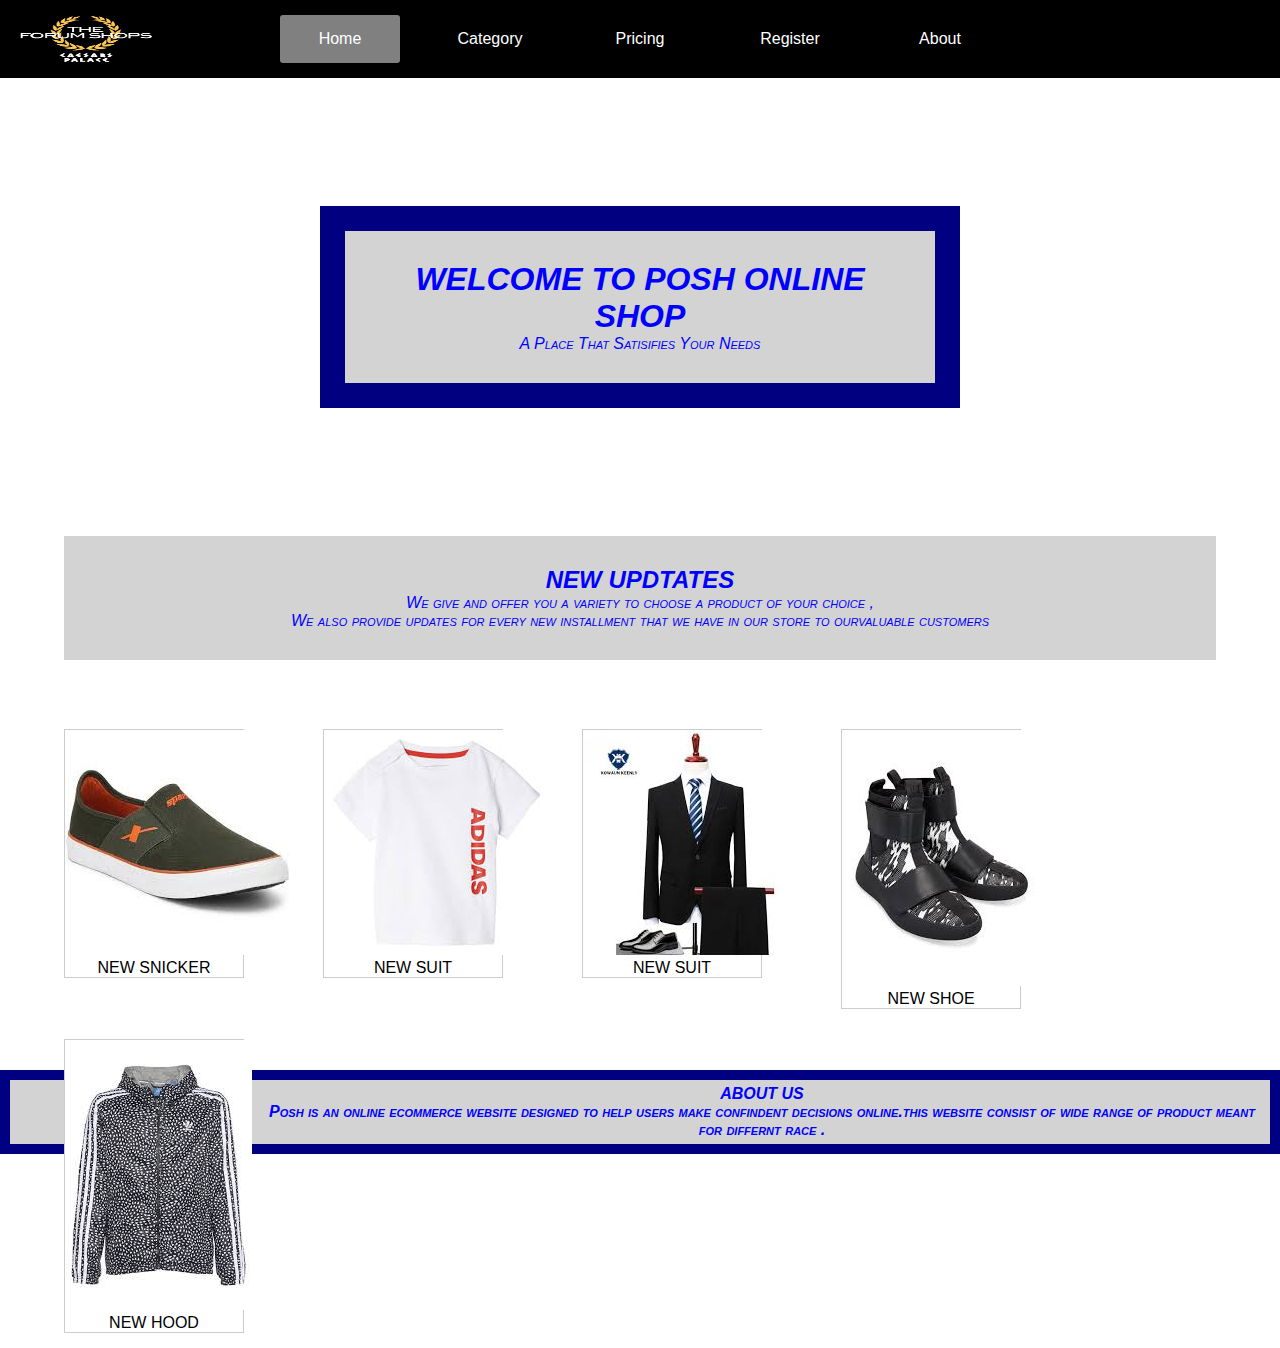
<file: index.html>
<!DOCTYPE html>
<html>
<head>
	<title>Project 1</title>

	<link rel="stylesheet" type="text/css" href="Style.css">
	<link src="Script.js" type="text/javascript" lang="javascript"></link>

</head>

<body>
	<!-- creating a page header-->
	<div class="logo"><a href="#"><img src="logo.png" size width="150" height="78"></a></div>
	<div class="menu-bar">
		<ul>
			 <li class="active"><a href="index.html">Home</a></li>
             
             <li><a href="Category.html">Category</a>
             	<div class="sub-menu-1">
             		<ul>
             			<li><a href="category.html">Mens</a></li>
             			<li><a href="category.html">Women</a></li>
             			<li><a href="cartegory.html">Shoes</a></li>
             		</ul>
             	</div>		
              </li>

             <li><a href="category.html">Pricing</a></li>
             <li><a href="#">Register</a></li>
             <li><a href="#about">About</a></li>
        </ul>
    </div>  

<div class = "head">
    <h1>WELCOME TO POSH ONLINE SHOP</h1>
    <p1>A Place That Satisifies Your Needs</p1>

   </div>
   <!--<img src="images2.jpg" size width="100%" height="1%">-->
   <div class="content">
     <h2> NEW UPDTATES </h2>
     <p2>We give and offer you a variety to choose a product of your choice ,
        <br>
     We also provide updates for every new installment that we have in our store to ourvaluable customers</p2> 
 </div>
     <br>
     <br>
     <br>
        
        <div class="image">
            <a target="_blank" href="Album/images (11)">
             <img src="Album/images (11).jpg" alt="T-shirt" width="225" height="225"></a>
          <div class="desc" >NEW SNICKER</div> 
        </div>

        <div class="image">
            <a target="_blank" href="Album/images (13)"> 
             <img src="Album/images (13).jpg" > </a>
             <div class="desc" > NEW SUIT </div> 
        </div> 

        <div class="image">
          <a target="_blank" href="Album/suit(3)">
          <img src="Album/suit(3).jpg"> </a>
          <div class="desc" >NEW SUIT</div> 
        </div> 

        <div class="image">
            <a target="_blank" href="Album/images (9)">
            <img src="Album/images (9).jpg"> </a>
            <div class="desc" >NEW SHOE</div> 
        </div>

        <div class="image">
             <a target="_blank" href="Album/images (12)">
             <img src="Album/images (12).jpg"> </a>
             <div class="desc" >NEW HOOD</div> 
        </div>        
        </div> 
        <br>
        <br>
<div class="set">
    <h4>ABOUT US<h4>
    <p3><a name="about">Posh is an online ecommerce website designed to help users make confindent decisions online.this website consist of wide range of product meant for differnt race .
      </a></p3>
  </div>    
     









</body>
</html>
</file>
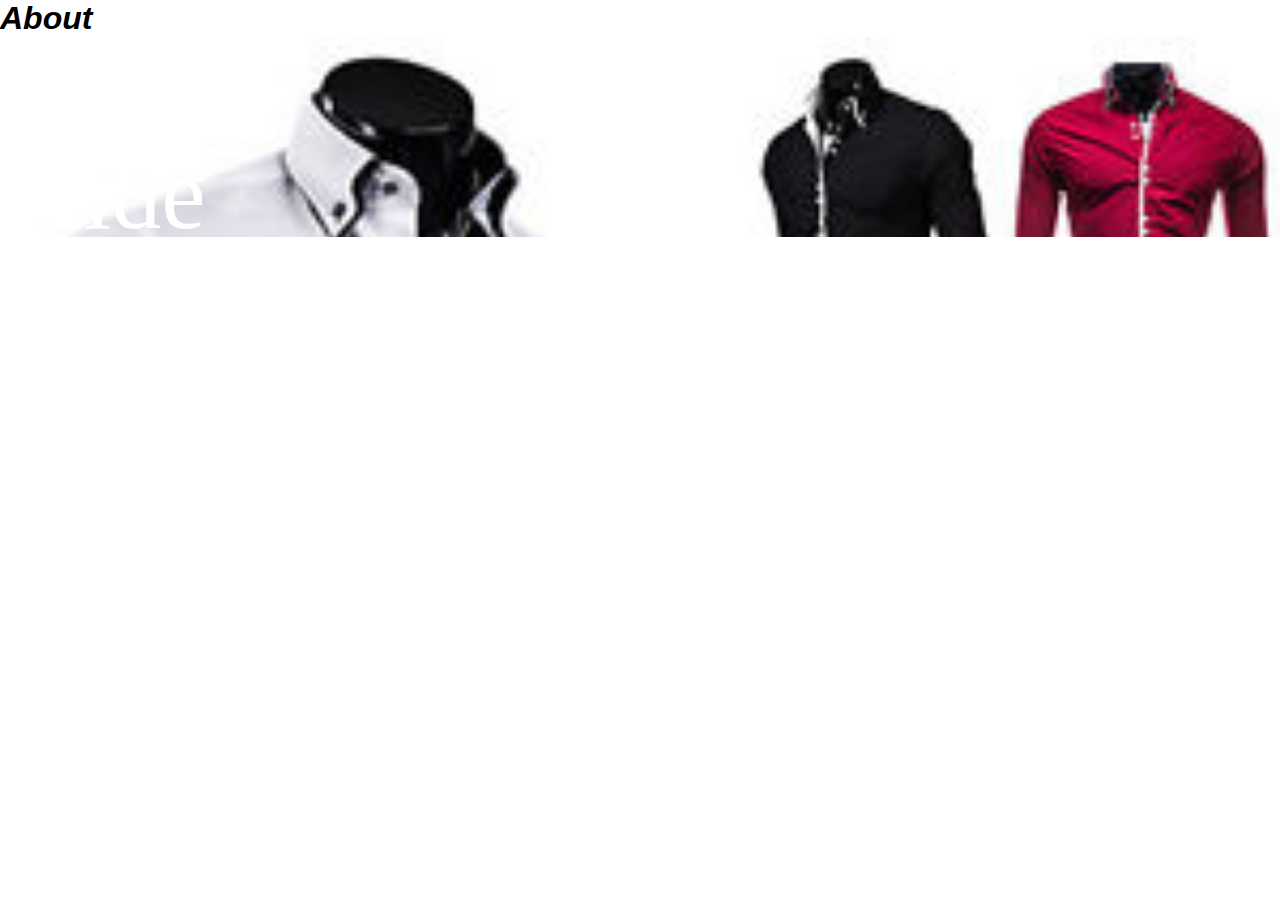
<file: About.html>
<!DOCTYPE html>
<html>
<head>
	<title>About html</title>
	<link rel="stylesheet" type="text/css" href="Style.css">
</head>

<body>
	<h1> <b><i> About </i></b> </h1>
	 <div class="Slider">
    	<figure>
    	<div class="slide">
    		<p>Slide one!</p>
          <img src="Album/images (15).jpg" > 
        </div>

        <div class="slide">
    		<p>Slide one!</p>
          <img src="Album/images (14).jpg" > 
        </div> 

        <div class="slide">
    		<p>Slide one!</p>
          <img src="Album/Slider(3).jpg"> 
        </div> 

        <div class="slide">
    		<p>Slide one!</p>
          <img src="Album/Slider(4).jpg"> 
        </div>

        <div class="slide">
    		<p>Slide one!</p>
          <img src="Album/Slider(5).jpg"> 
        </div>        
         

      </figure>
    </div>


</body>
</html>
</file>
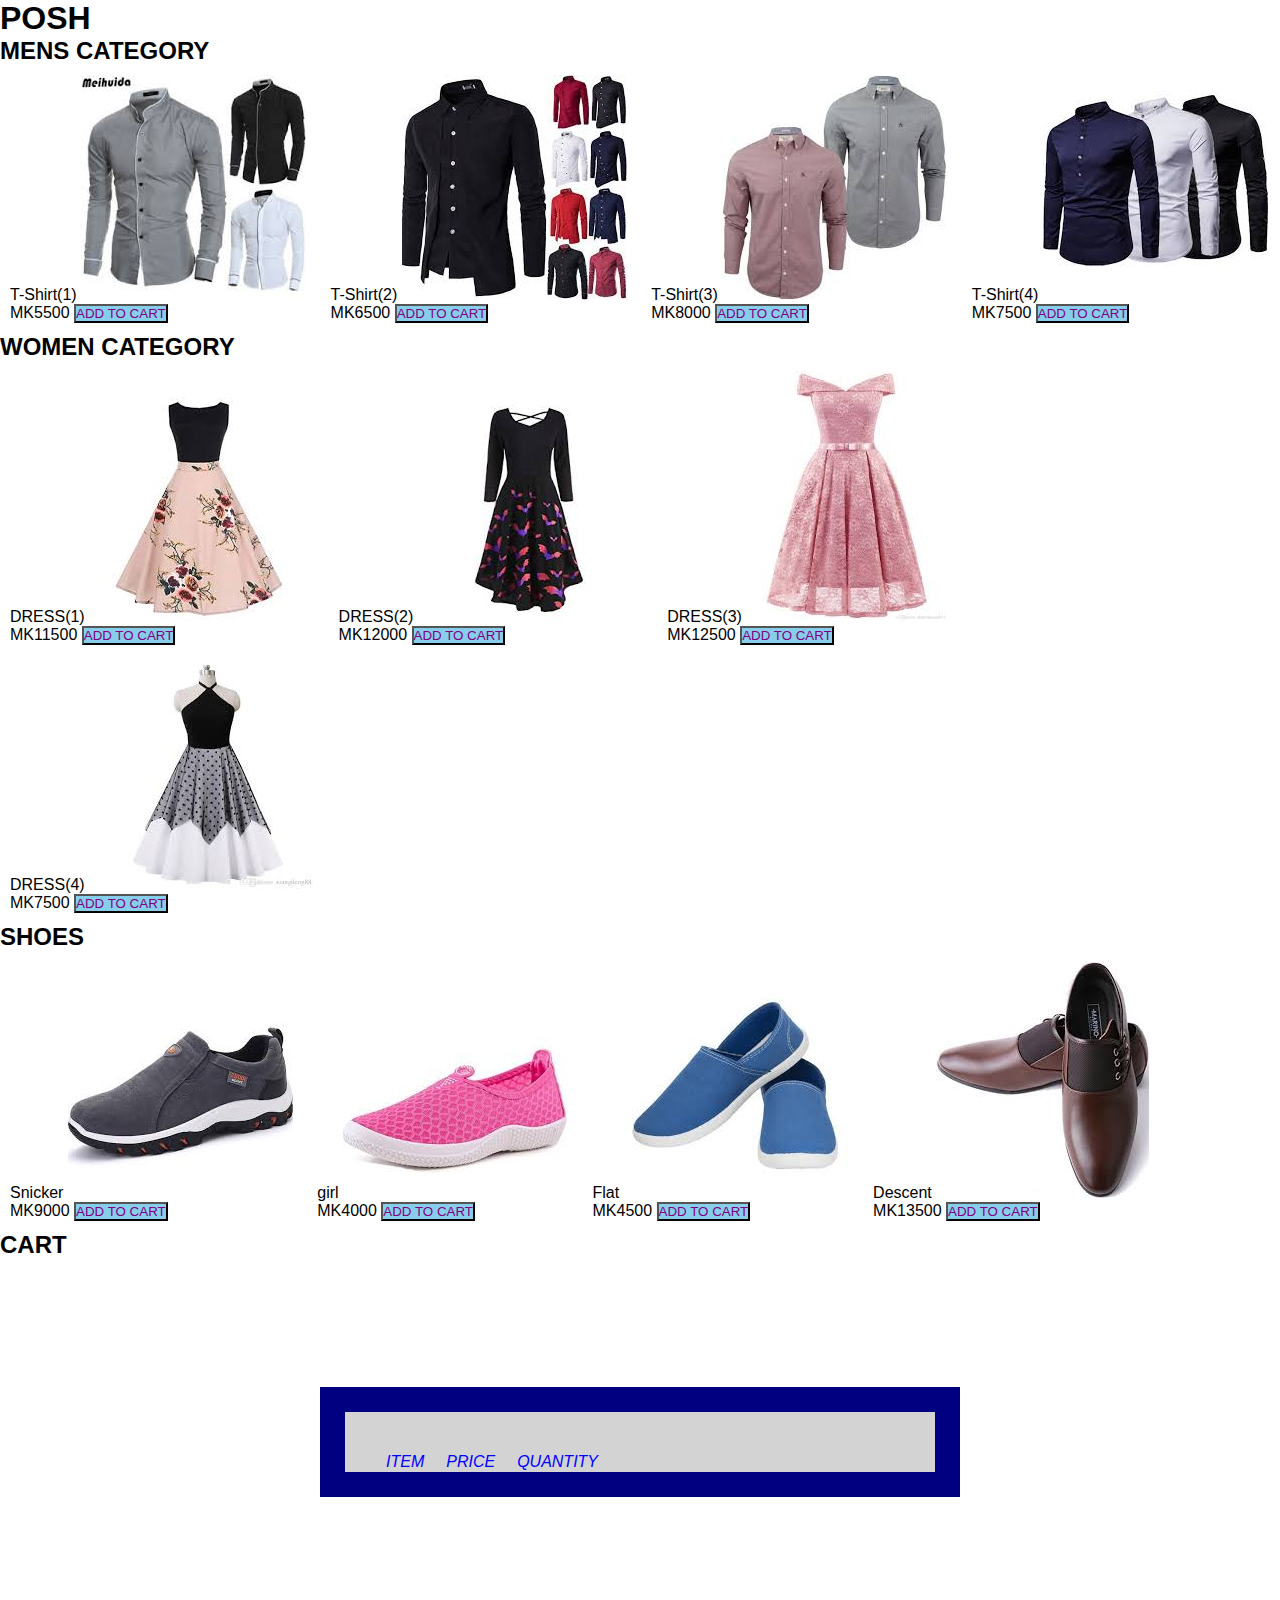
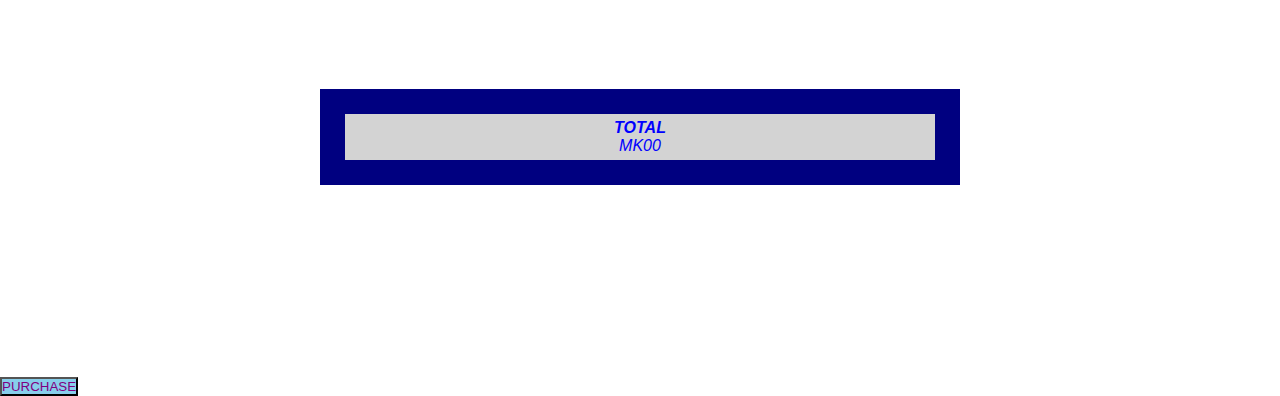
<file: category.html>
<!DOCTYPE html>



<html>

<head>

	<title> Category </title>

	<link rel="stylesheet" type="text/css" href="Style.css">
	<script src="Script.js"async></script>


</head> 
<body>
<header class="main-header">

	<h1 class="band-name band-name-large">POSH</h1>
</header

<section class="container content-section">
	<h2 class="section-header">MENS CATEGORY</h2>
	<div class="shop-items">
		<div class="shop-item">
			<span class="shop-item-title">T-Shirt(1)</span>
			<img class="shop-item-image" src="Album/images (1).jpg">
			<div class="shop-item-details">
				<span class="shop-item-price">MK5500</span>
				<button class="btn btn-primary shop-item-button" type="button">ADD TO CART</button>
			</div>
		</div>	
		<div class="shop-item">
			<span class="shop-item-title">T-Shirt(2)</span>
			<img class="shop-item-image" src="Album/images (2).jpg">
			<div class="shop-item-details">
				<span class="shop-item-price">MK6500</span>
				<button class="btn btn-primary shop-item-button" type="button">ADD TO CART</button>
			</div>
		</div>
		<div class="shop-item">
			<span class="shop-item-title">T-Shirt(3)</span>
			<img class="shop-item-image" src="Album/images (5).jpg">
			<div class="shop-item-details">
				<span class="shop-item-price">MK8000</span>
				<button class="btn btn-primary shop-item-button" type="button">ADD TO CART</button>
			</div>
		</div>	
		<div class="shop-item">
			<span class="shop-item-title">T-Shirt(4)</span>
			<img class="shop-item-image" src="Album/images (4).jpg">
			<div class="shop-item-details">
				<span class="shop-item-price">MK7500</span>
				<button class="btn btn-primary shop-item-button" type="button">ADD TO CART</button>
			</div>
		</div>	
	
</section>
<section class="container content-section">
	<h2 class="section-header">WOMEN CATEGORY</h2>
	<div class="shop-items">
		<div class="shop-item">
			<span class="shop-item-title">DRESS(1)</span>
			<img class="shop-item-image" src="Album/download (1).jpg">
			<div class="shop-item-details">
				<span class="shop-item-price">MK11500</span>
				<button class="btn btn-primary shop-item-button" type="button">ADD TO CART</button>

			</div>
		</div>
		<div class="shop-item">
			<span class="shop-item-title">DRESS(2)</span>
			<img class="shop-item-image" src="Album/download (2).jpg">
			<div class="shop-item-details">
				<span class="shop-item-price">MK12000</span>
				<button class="btn btn-primary shop-item-button" type="button">ADD TO CART</button>

			</div>
		</div>
		<div class="shop-item">
			<span class="shop-item-title">DRESS(3)</span>
			<img class="shop-item-image" src="Album/download (3).jpg">
			<div class="shop-item-details">
				<span class="shop-item-price">MK12500</span>
				<button class="btn btn-primary shop-item-button" type="button">ADD TO CART</button>

			</div>
		</div>
		<div class="shop-item">
			<span class="shop-item-title">DRESS(4)</span>
			<img class="shop-item-image" src="Album/download (4).jpg">
			<div class="shop-item-details">
				<span class="shop-item-price">MK7500</span>
				<button class="btn btn-primary shop-item-button" type="button">ADD TO CART</button>

			</div>
		</div>
	
	
	
	
</section>
<section>
	<h2 class="section-header">SHOES</h2>
	<div class="shop-items">
		<div class="shop-item">
			<span class="shop-item-title">Snicker</span>
			<img class="shop-item-image" src="Album/images (10).jpg">
			<div class="shop-item-details">
				<span class="shop-item-price">MK9000</span>
				<button class="btn btn-primary shop-item-button" type="button">ADD TO CART</button>

			</div>
		</div>
		<div class="shop-item">
			<span class="shop-item-title">girl</span>
			<img class="shop-item-image" src="Album/download (8).jpg">
			<div class="shop-item-details">
				<span class="shop-item-price">MK4000</span>
				<button class="btn btn-primary shop-item-button" type="button">ADD TO CART</button>

			</div>
		</div>
		<div class="shop-item">
			<span class="shop-item-title">Flat</span>
			<img class="shop-item-image" src="Album/download (7).jpg">
			<div class="shop-item-details">
				<span class="shop-item-price">MK4500</span>
				<button class="btn btn-primary shop-item-button" type="button">ADD TO CART</button>

			</div>
		</div>
		<div class="shop-item">
			<span class="shop-item-title">Descent</span>
			<img class="shop-item-image" src="Album/images (8).jpg">
			<div class="shop-item-details">
				<span class="shop-item-price">MK13500</span>
				<button class="btn btn-primary shop-item-button" type="button">ADD TO CART</button>

			</div>
		</div>
	
</section>
<section class="container content-section">
	<h2 class="section-header">CART</h2>
	<div class="cart-row">
		<span class="cart-item cart-header cart-column">ITEM</span>
		<span class="cart-price cart-header cart-column">PRICE</span>
		<span class="cart-quantity cart-header cart-column">QUANTITY</span>
	</div>
	<div class="cart-items">
		
	</div>
	<div class="cart-total">
		<p><a name = price ></a></p>
	    <strong class="cart-total-title">TOTAL</strong>	
	    <span class="cart-total-price">MK00</span>
	</div> 
	<button class="btn btn-primary btn-purchase" type="button">PURCHASE</button>
</section>	  	     	
	










	
</section>				



	
</body>
</html>
</file>
<file: Style.css>
*
{
	padding: 0;
	margin: 0;
	box-sizing: border-box;

}

body {
	background-color: white;
	background-size: cover;
	background-position: center;
	font-family: sans-serif;
}
p{
	z-index: 10000;
	font-size: 100px;
	text-align: center;
	position: absolute;
	width: 20px;
	padding-top:100px;
	color: white;
	font-family: 'lato'; 
  
}
.Slider{
	overflow: hidden;
	height: 200px;
}
.Slider figure div{
	width:20%;
	float: left; 
}
.Slider figure img{
	width: 100%;
	float: left;
	
}
.Slider figure{
	position: relative;
	width: 500%;
	margin: 0;
	left: 0;
	animation: 50s slidy infinite;
}

@keyframes slidy{
	0%{
		left:0;
	}
	10%{
		left:0;
	}
	12%{
		left:-100%;
	}
	22%{
		left:-100%;
	}
	24%{
		left:-200%;
	}
	
	34%{
		left:-200%;
	}
	36%{
		left: -200%
	}
	46%{
		left:-300; 
	}
	48%{
       left: -400%;
	}
	58%{
       left: -400%;
	}
	60%{
        left: -300%;
	}
	70%{
		left: -300%
	}
	72%{
		left: -200%;
	}
	82%{
		left: -200%;
	}
	84%{
		left: -100%;
	}
	94%{
		left:-100%;
	}
	96%{
		left: 0%;
	}


}


.menu-bar{
	background-color:black;
	text-align: center;
	list-style-position: fixed;
}

.logo img{
	position: absolute;
	margin-top: 0px;
	margin-left:10px;
}
/**.image img{
position: absolute;
margin-top: 13%;
width: 100%;
height: 55%;
border: 1px solid black;**/



.menu-bar ul{
	display: inline-flex;
	list-style: none;
	color: #fff;
}

.menu-bar ul li{
	width: 120px;
	margin: 15px;
	padding: 15px;
}

.menu-bar ul li a{
	text-decoration: none;
	color: #fff;
}

.active,.menu-bar ul li :hover{
	background:gray;
	border-radius: 3px;
	padding: 15px;
}
.btn{
	color: purple;
	background-color: skyblue;

}

.sub-menu-1{
	display: none;
}

.menu-bar ul li:hover .sub-menu-1{
	display: block;
	position: absolute;
	margin-top: 5px;
	margin-left: -5px;
	background:black;
}

.menu-bar ul li:hover .sub-menu-1 ul{
	display: block;
	margin-width:10px;
	padding: 15px;
}

.menu-bar ul li:hover .sub-menu-1 ul li{
	width: 100px;
	padding: 1px;
	border-bottom: 1px dotted #fff;
	background:transparent;
	border-radius: 2;
	border-margin: 5px;
	text-align: left;
}
.menu-bar ul li:hover .sub-menu-1 ul li:last-child{
	border-bottom: none;
}
.shop-item{
	display: inline-block;
	margin: 10px;
}
.container content-section{
	width: 80%;
	margin:0 auto;
	font-size: 20px;
}
.container content-section h2{
	position: absolute;
}
.cart-row span{
	display: block;
	float: left;
	margin: 11px;
}
.cart-total span{
	display: Block;
}
.cart-total button{
	position: relative;

	
}
.set{
	font-style: oblique;
	font-variant: small-caps;
	background-color: lightgrey;
	width: 100%;
	padding: 5px;
	border: 10px solid navy;
	margin-top : 25%;
	margin-left: %;
	text-align: center ;
	font-size:100%;
	color: blue;
}
.cart-total{
	font-style: oblique;
	font-variant: small-caps;
	background-color: lightgrey;
	width: 50%;
	padding: 5px;
	border: 25px solid navy;
	margin : 15%;
	margin-left: 25%;
	text-align: center ;
	font-size:100%;
	color: blue;	
}
.cart-row{
	font-style: oblique;
	font-variant: small-caps;
	background-color: lightgrey;
	width: 50%;
	padding: 30px;
	border: 25px solid navy;
	margin : 10%;
	margin-left: 25%;
	text-align: center ;
	font-size:100%;
	color: blue;
}
.head {
	font-style: oblique;
	font-variant: small-caps;
	background-color: lightgrey;
	width: 50%;
	padding: 30px;
	border: 25px solid navy;
	margin : 10%;
	margin-left: 25%;
	text-align: center ;
	font-size:100%;
	color: blue;
}

div.image{
	margin:15px;
	border: 1px solid #ccc;
	float:left;
	width:180px;
	margin-left: 5%;
}
div.image.img{

	width:100%
	height:auto;
}
div.desc{
	
	text-align: center;
}
.content {
	font-style: oblique;
	font-variant: small-caps;
	background-color: lightgrey;
	width: 90%;
	padding: 30px;
	border :
	margin : %;
	margin-left: 5%;
	text-align: center ;
	font-size:100%;
	color: blue;


}
</file>
